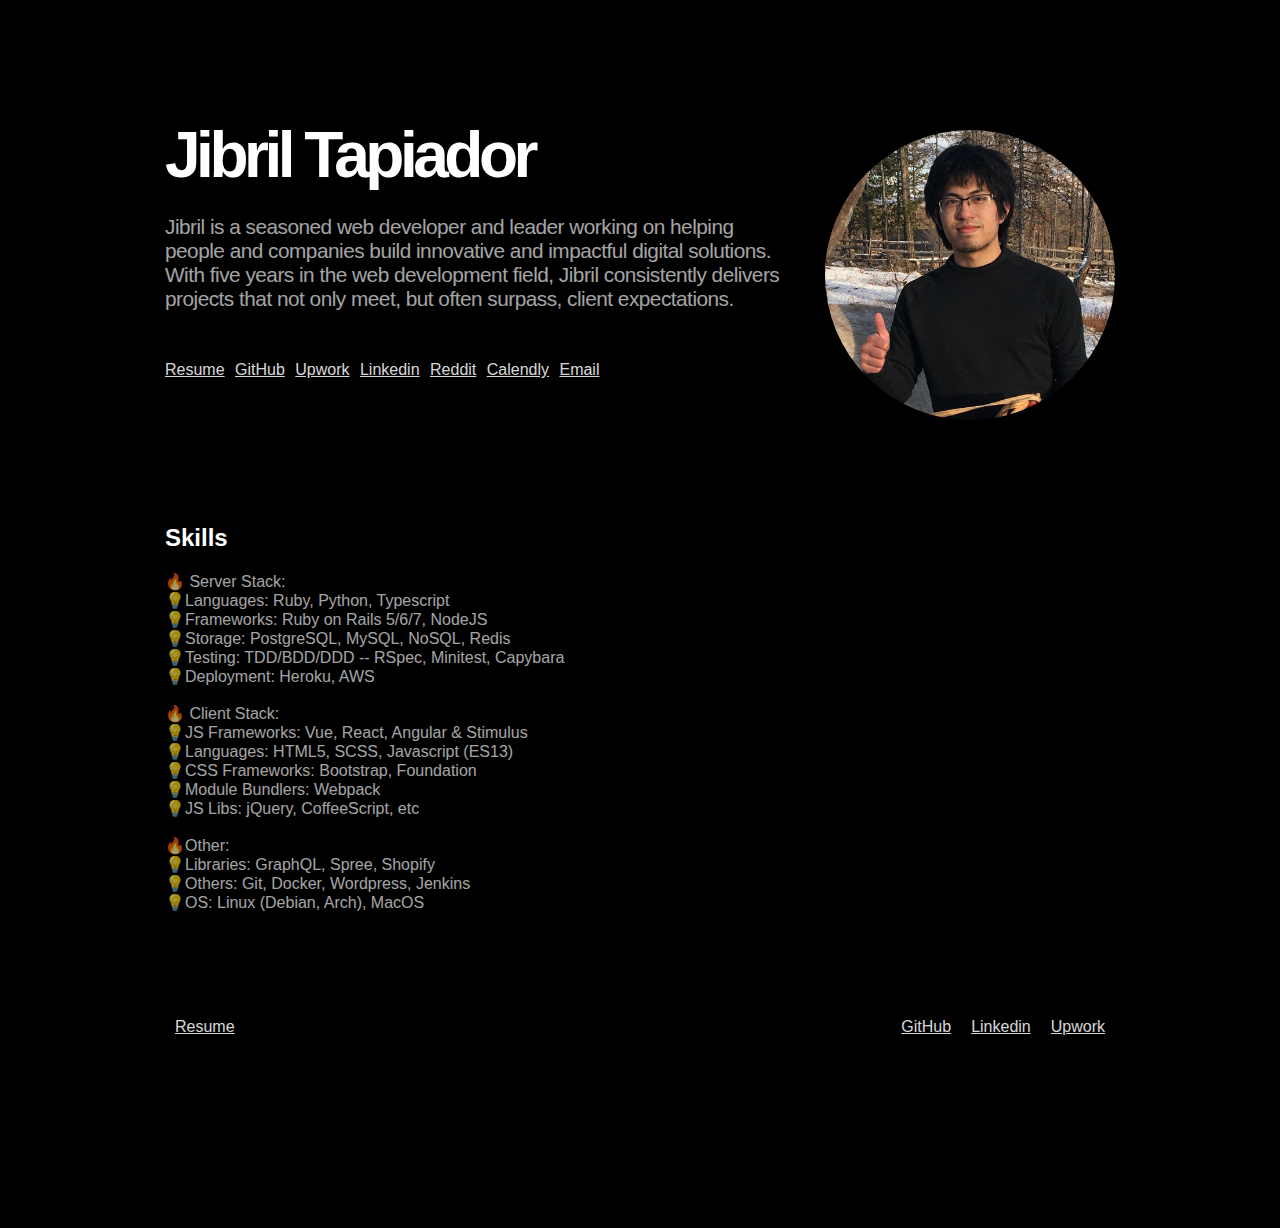
<file: index.html>
<!doctype html>
<html lang="en">
    <head>
        <meta http-equiv="X-UA-Compatible" content="IE=edge,chrome=1">
        <meta name="viewport" content="width=device-width,initial-scale=1">
        <meta charset="utf-8">
        <title>Jibril Tapiador - jibriltapiador.com</title>
        <meta name="description" content="Jibril is a seasoned web developer and leader working on helping people and companies build innovative and impactful digital solutions. With five years in the web development field, Jibril consistently delivers projects that not only meet, but often surpass, client expectations.">
        <meta name="author" content="Jibril Tapiador">
        <meta name="theme-color" content="#000000">
        <meta property="og:title" content="Jibril Tapiador">
        <meta property="og:description" content="Jibril is a seasoned web developer and leader working on helping people and companies build innovative and impactful digital solutions. With five years in the web development field, Jibril consistently delivers projects that not only meet, but often surpass, client expectations.">
        <meta property="og:type" content="article">
        <meta property="og:image" content="assets/images/jibril-tapiador-cover.png">
        <meta property="og:image:width" content="1000">
        <meta property="og:image:height" content="1000">
        <meta name="twitter:title" content="jibriltapiador.com">
        <meta name="twitter:card" content="summary_large_image">
        <meta name="twitter:site" content="@jibriltap">
        <meta name="twitter:description" content="Jibril is a seasoned web developer and leader working on helping people and companies build innovative and impactful digital solutions. With five years in the web development field, Jibril consistently delivers projects that not only meet, but often surpass, client expectations.">
        <meta name="twitter:image" content="assets/images/jibril-tapiador-cover.png">
        <meta name="twitter:creator" content="@jibriltap">
        <link rel="apple-touch-icon" sizes="180x180" href="assets/favicon/apple-touch-icon.png">
        <link rel="icon" type="image/png" sizes="32x32" href="assets/favicon/favicon-32x32.png">
        <link rel="icon" type="image/png" sizes="16x16" href="assets/favicon/favicon-16x16.png">
        <link rel="manifest" href="assets/favicon/site.webmanifest">
        <link rel="mask-icon" href="assets/favicon/safari-pinned-tab.svg" color="#5bbad5">
        <link rel="shortcut icon" href="assets/favicon/favicon.ico">
        <meta name="msapplication-TileColor" content="#da532c">
        <meta name="msapplication-config" content="assets/favicon/browserconfig.xml">
        <link rel="stylesheet" href="assets/theme.css">
    </head>
    <body>
        <nav class="mobile-nav">
            <input type="checkbox" id="overlay-input">
            <label for="overlay-input" class="overlay-button">
                <span></span>
            </label>
            <div class="overlay">
                <nav>
                    <a rel="me" target="__blank" href="assets/jibril-tapiador-resume.pdf" title="Resume">Resume</a>
                    <a rel="me" target="__blank" href="https://github.com/jibriltapiador" title="GitHub">GitHub</a>
                    <a rel="me" target="__blank" href="https://www.upwork.com/freelancers/jibriltapiador" title="Upwork">Upwork</a>
                    <a rel="me" target="__blank" href="https://linkedin.com/in/jibril-tapiador" title="LinkedIn">LinkedIn</a>
                    <a rel="me" target="__blank" href="https://reddit.com/user/jibrilt/" title="Reddit">Reddit</a>
                    <a rel="me" target="__blank" href="https://calendly.com/jibril-tapiador" title="Calendly">Calendly</a>
                    <!--<a rel="me" target="__blank" href="https://medium.com/@jibriltapiador" title="Blog">Blog</a>-->
                </nav>
            </div>
        </nav>
        <main>
            <div class="container">
                <div class="text-container">
                    <div class="author-container">
                        <h1 class="author">Jibril Tapiador</h1>
                        <div class="role">
                            Jibril is a seasoned web developer and leader working on helping people and companies build innovative and impactful digital solutions. With five years in the web development field, Jibril consistently delivers projects that not only meet, but often surpass, client expectations.
                        </div>
                        <div class="mt50 mobile-center">
                            <nav class="intro-social">
                                <span class="flex-1"></span>
                                <a rel="me" class="nav-link" target="__blank" href="assets/jibril-tapiador-resume.pdf" title="Resume">Resume</a>
                                <a rel="me" class="nav-link" target="__blank" href="https://github.com/jibriltapiador" title="GitHub">GitHub</a>
                                <a rel="me" class="nav-link" target="__blank" href="https://www.upwork.com/freelancers/jibriltapiador" title="Upwork">Upwork</a>
                                <a rel="me" class="nav-link" target="__blank" href="https://www.linkedin.com/in/jibril-tapiador" title="Linkedin">Linkedin</a>
                                <a rel="me" class="nav-link" target="__blank" href="https://reddit.com/user/jibrilt/" title="Reddit">Reddit</a>
                                <a rel="me" class="nav-link" target="__blank" href="https://calendly.com/jibril-tapiador" title="Calendly">Calendly</a>
                                <a rel="me" class="nav-link" target="__blank" href="mailto:work@jibriltapiador.de" title="Email">Email</a>
                                <!-- <a rel="me" class="nav-link" target="__blank" href="https://medium.com/@jibriltapiador" title="Talks">Blog</a> -->
                            </nav>
                        </div>
                    </div>
                </div>
                <div class="image-container mt30">
                    <div class="hero-image">
                        <picture>
                            <img src="assets/images/jibril.jpg" width="290" height="290" alt="Jibril Tapiador Profile" class="circled">
                        </picture>
                    </div>
                </div>
            </div>

            <section class="projects">
                <h2 class="mt30">Skills</h2>
                <ul>
                    <li>
                        <p>
                            🔥 Server Stack:<br>
                            💡Languages: Ruby, Python, Typescript<br>
                            💡Frameworks: Ruby on Rails 5/6/7, NodeJS<br>
                            💡Storage: PostgreSQL, MySQL, NoSQL, Redis<br>
                            💡Testing: TDD/BDD/DDD -- RSpec, Minitest, Capybara<br>
                            💡Deployment: Heroku, AWS<br><br>

                            🔥 Client Stack:<br>
                            💡JS Frameworks: Vue, React, Angular & Stimulus<br>
                            💡Languages: HTML5, SCSS, Javascript (ES13)<br>
                            💡CSS Frameworks: Bootstrap, Foundation<br>
                            💡Module Bundlers: Webpack<br>
                            💡JS Libs: jQuery, CoffeeScript, etc<br><br>

                            🔥Other:<br>
                            💡Libraries: GraphQL, Spree, Shopify<br>
                            💡Others: Git, Docker, Wordpress, Jenkins<br>
                            💡OS: Linux (Debian, Arch), MacOS<br>
                        </p>
                    </li>
                </ul>
            </section>
        </main>
        <footer>
            <div>
                <nav>
                    <a class="nav-link" target="__blank" href="assets/jibril-tapiador-resume.pdf">Resume</a>
                    <span class="flex-1"></span>
                    <a rel="me" class="nav-link" target="__blank" href="https://github.com/jibriltapiador" title="GitHub">GitHub</a>
                    <a rel="me" class="nav-link" target="__blank" href="https://www.linkedin.com/in/jibril-tapiador" title="Linkedin">Linkedin</a>
                    <a rel="me" class="nav-link" target="__blank" href="https://www.upwork.com/freelancers/jibriltapiador" title="Upwork">Upwork</a>
                    <!--
                    <a rel="me" class="nav-link" target="__blank" href="https://medium.com/@jibriltapiador" title="Talks">Blog (Medium)</a>
                -->
                </nav>
            </div>
            <p class="credits">
                <!-- <small>Designed &amp; built by Jibril Tapiador</small> -->
            </p>
        </footer>
    </body>
</html>
</file>
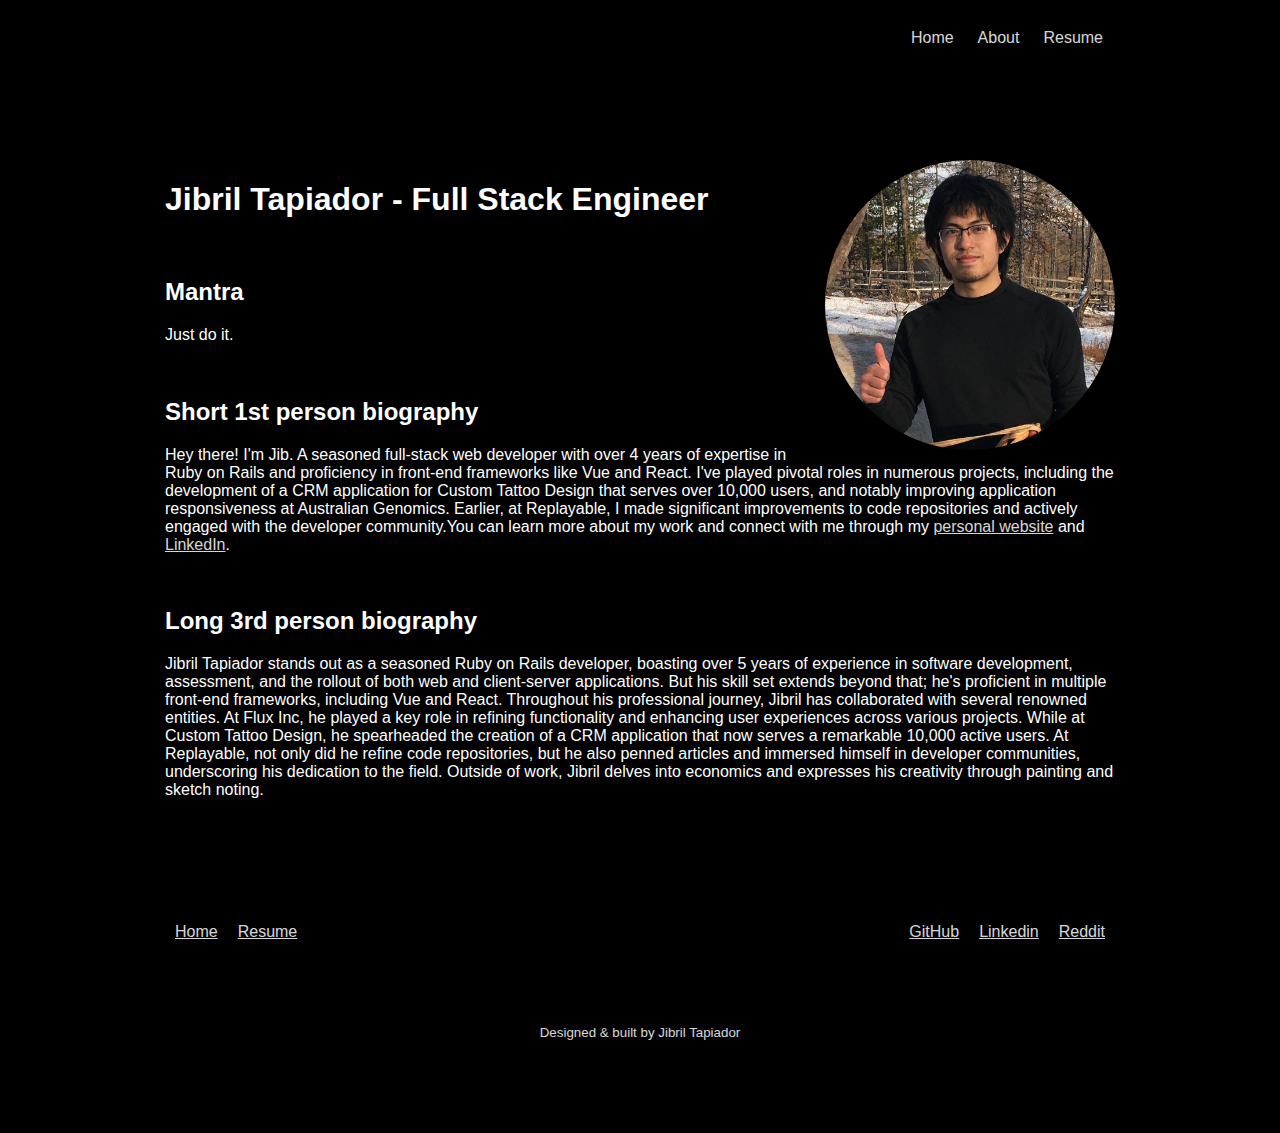
<file: about.html>
<!doctype html>
<html lang="en">
    <head>
        <meta http-equiv="X-UA-Compatible" content="IE=edge,chrome=1">
        <meta name="viewport" content="width=device-width,initial-scale=1">
        <meta charset="utf-8">
        <title>Jibril Tapiador - About</title>
        <meta name="description" content="Jibril is a seasoned web developer and leader working on helping people and companies build innovative and impactful digital solutions. With five years in the web development field, Jibril consistently delivers projects that not only meet, but often surpass, client expectations.">
        <meta name="author" content="Jibril Tapiador">
        <meta name="generator" content="Eleventy">
        <meta name="theme-color" content="#000000">
        <meta property="og:title" content="Jibril Tapiador">
        <meta property="og:description" content="Jibril is a seasoned web developer and leader working on helping people and companies build innovative and impactful digital solutions. With five years in the web development field, Jibril consistently delivers projects that not only meet, but often surpass, client expectations.">
        <meta property="og:type" content="article">
        <meta property="og:image" content="assets/images/jibril-tapiador-cover.png">
        <meta property="og:image:width" content="1000">
        <meta property="og:image:height" content="1000">
        <meta name="twitter:title" content="About">
        <meta name="twitter:card" content="summary_large_image">
        <meta name="twitter:site" content="@jibriltap">
        <meta name="twitter:description" content="Jibril is a seasoned web developer and leader working on helping people and companies build innovative and impactful digital solutions. With five years in the web development field, Jibril consistently delivers projects that not only meet, but often surpass, client expectations.">
        <meta name="twitter:image" content="assets/images/jibril-tapiador-cover.png">
        <meta name="twitter:creator" content="@jibriltap">
        <link rel="apple-touch-icon" sizes="180x180" href="assets/favicon/apple-touch-icon.png">
        <link rel="icon" type="image/png" sizes="32x32" href="assets/favicon/favicon-32x32.png">
        <link rel="icon" type="image/png" sizes="16x16" href="assets/favicon/favicon-16x16.png">
        <link rel="manifest" href="assets/favicon/site.webmanifest">
        <link rel="stylesheet" href="assets/theme.css">
    </head>
    <body>
        <nav class="main-nav">
            <a class="nav-home" href="/"> </a>
            <span class="flex-1"></span>
            <a class="nav-link" href="/">Home</a>
            <a class="nav-link" href="about.html">About</a>
            <a class="nav-link" target="__blank" href="assets/jibril-tapiador-resume-cv.pdf">Resume</a>
        </nav>
        <nav class="mobile-nav">
            <input type="checkbox" id="overlay-input">
            <label for="overlay-input" class="overlay-button">
                <span></span>
            </label>
            <div class="overlay">
                <nav>
                    <a class="nav-link" href="/">Home</a>
                    <a class="nav-link" href="/about">About</a>
                    <a rel="me" target="__blank" href="https://github.com/jibrilt" title="GitHub">GitHub</a>
                    <a rel="me" target="__blank" href="https://linkedin.com/in/jibril-tapiador/" title="LinkedIn">LinkedIn</a>
                    <a rel="me" target="__blank" href="https://reddit.com/user/jibrilt/" title="Reddit">Reddit</a>
                </nav>
            </div>
        </nav>
        <main>
            <div class="image-container" style="float: right">
                <div class="hero-image">
                    <picture>
                        <img src="assets/images/jibril.jpg" width="290" height="290" alt="Jibril Tapiador Profile" class="circled">
                    </picture>
                </div>
            </div>
            <h1>Jibril Tapiador - Full Stack Engineer</h1>
            <br>
            <h2>Mantra</h2>
            <p>Just do it.</p>
            <br>
            <h2>Short 1st person biography</h2>
            <p>
                Hey there! I'm Jib. A seasoned full-stack web developer with over 4 years of expertise in Ruby on Rails and proficiency in front-end frameworks like Vue and React. I've played pivotal roles in numerous projects, including the development of a CRM application for Custom Tattoo Design that serves over 10,000 users, and notably improving application responsiveness at Australian Genomics. Earlier, at Replayable, I made significant improvements to code repositories and actively engaged with the developer community.You can learn more about my work and connect with me through my <a href="https://www.jibriltapiador.com" target="_blank">personal website</a> and <a href="https://www.linkedin.com/in/jibril-tapiador/" target="_blank">LinkedIn</a>.
            </p>
            <br>
            <h2>Long 3rd person biography</h2>
            <p>
                Jibril Tapiador stands out as a seasoned Ruby on Rails developer, boasting over 5 years of experience in software development, assessment, and the rollout of both web and client-server applications. But his skill set extends beyond that; he's proficient in multiple front-end frameworks, including Vue and React. Throughout his professional journey, Jibril has collaborated with several renowned entities. At Flux Inc, he played a key role in refining functionality and enhancing user experiences across various projects. While at Custom Tattoo Design, he spearheaded the creation of a CRM application that now serves a remarkable 10,000 active users. At Replayable, not only did he refine code repositories, but he also penned articles and immersed himself in developer communities, underscoring his dedication to the field. Outside of work, Jibril delves into economics and expresses his creativity through painting and sketch noting.
            </p>
            <br>
        </main>
        <footer>
            <div>
                <nav>
                    <a class="nav-link" href="/">Home</a>
                    <a class="nav-link" target="__blank" href="assets/jibril-tapiador-resume-cv.pdf">Resume</a>
                    <span class="flex-1"></span>
                    <a rel="me" class="nav-link" target="__blank" href="https://github.com/jibrilt" title="GitHub">GitHub</a>
                    <a rel="me" class="nav-link" target="__blank" href="https://www.linkedin.com/in/jibril-tapiador/" title="Linkedin">Linkedin</a>
                    <a rel="me" class="nav-link" target="__blank" href="https://reddit.com/user/jibrilt/" title="Reddit">Reddit</a>
                    <!--<a rel="me" class="nav-link" target="__blank" href="https://medium.com/@jibriltapiador" title="Talks">Blog (Medium)</a>-->
                </nav>
            </div>
            <p class="credits">
                <small>Designed &amp; built by Jibril Tapiador</small>
            </p>
        </footer>
    </body>
</html>
</file>
<file: assets/theme.css>
@font-face {
    font-family: Lato;
    font-style: normal;
    font-weight: 400;
    font-display: block;
    src: local("Lato Regular"),local("Lato-Regular"),url(//themes.googleusercontent.com/static/fonts/lato/v7/qIIYRU-oROkIk8vfvxw6QvesZW2xOQ-xsNqO47m55DA.woff) format("woff");
}

:root {
    font-family: Lato,sans-serif;
}

::selection {
    color: black;
    background-color: white;
}

body,html {
    height: 100%;
    margin: 0;
    padding: 0;
    background-color: black;
    color: white;
}

body {
    max-width: 950px;
    margin: auto;
}

ul {
    list-style: none;
    padding: 0;
    margin: 0;
}

.nav-home {
    position: absolute;
    top: 20px;
    text-decoration: none;
}

nav.main-nav {
    z-index: 100;
    height: 60px;
    display: flex;
    align-content: center;
    justify-content: center;
    align-items: center;
    flex-wrap: wrap;
}

nav.main-nav a {
    text-decoration: none;
    top: 8px;
    padding: 8px 12px;
    color: white;
    line-height: 1.35;
    border-radius: 3px;
    position: relative;
}

.flex-1 {
    flex: 1;
}

a {
    color: white;
    transition: opacity .2s ease-in-out;
    opacity: .84;
}

a:hover {
    opacity: 1;
}

section h2 a {
    padding-right: 6px;
    opacity: .5;
}

.container {
    display: grid;
    grid-template-columns: 2fr 1fr;
    gap: 0 0;
}

.text-container {
    padding-top: 30px;
    padding-bottom: 20px;
}

.author-container .role,.text-subtitle {
    opacity: .64;
    font-size: 1.3rem;
    color: white;
    letter-spacing: -.51px;
    margin-top: 4px;
}

.author-container .author {
    font-size: 4rem;
    color: white;
    letter-spacing: -4.48px;
    margin: 0;
    line-height: .8;
    padding-bottom: 30px;
}

.image-container .image-text {
    opacity: .86;
    font-size: .9rem;
    color: #fff;
    margin-top: -80px;
    padding: 20px;
    line-height: 1.7;
}

.hero-image {
    max-width: 100%;
    margin: auto;
    transition: filter .5s ease-in-out;
    padding-left: 30px;
}

.hero-image img {
    width: 290px;
    aspect-ratio: 1/1;
}

.hero-image:hover {
    filter: none;
}

main {
    padding-top: 100px;
    margin: auto;
}

section.projects {
    padding-top: 70px;
}

section.projects li {
    opacity: .64;
    transition: opacity .2s ease-in-out;
}

section.projects li:hover {
    opacity: 1;
}

section.projects p {
    color: white;
    margin-top: 4px;
}

footer {
    text-align: center;
    padding: 80px 0 20px 0;
}

footer nav {
    display: flex;
    flex-wrap: wrap;
    align-content: center;
    justify-content: center;
    align-items: center;
}

footer .nav-link {
    padding: 10px;
}

.credits {
    display: flex;
    flex-direction: column;
    opacity: .84;
    transition: opacity .2s ease-in-out;
    height: 130px;
    align-items: center;
    justify-content: center;
}

.credits:hover {
    opacity: 1;
}

.mobile-nav {
    display: none;
    margin: auto;
}

.mobile-nav img {
    margin: 20px;
}

.overlay-button {
    position: absolute;
    right: 1rem;
    top: 1rem;
    padding: 20px;
    z-index: 5;
    cursor: pointer;
    user-select: none;
    text-align: justify;
}

.overlay-button span,.overlay-button span:after,.overlay-button span:before {
    height: 1px;
    width: 30px;
    background-color: white;
    position: relative;
    display: block;
    transition: all .2s ease-in-out;
}

.overlay-button span:before {
    top: -10px;
    visibility: visible;
}

.overlay-button span:after {
    top: 10px;
}

.overlay-button span:after,.overlay-button span:before {
    content: "";
}

input[type=checkbox] {
    display: none;
}

input[type=checkbox]:checked~.overlay {
    visibility: visible;
}

input[type=checkbox]:checked~.overlay-button span {
    transform: rotate(-90deg) translateX(-10px);
    width: 50%;
    opacity: 1;
}

.overlay {
    height: 100vh;
    width: 100vw;
    background: black;
    z-index: 2;
    visibility: hidden;
    position: fixed;
    overflow: hidden;
    top: 0;
}

.overlay.active {
    visibility: visible;
}

.overlay nav {
    display: flex;
    justify-content: center;
    align-items: center;
    flex-direction: column;
    text-align: center;
    height: 100vh;
    padding-left: 0;
}

.overlay nav a {
    padding: 1em;
    color: white;
    text-decoration: none;
    font-size: 1.5em;
}

@media only screen and (max-width: 900px) {
    body {
        max-width:100vw;
    }

    nav.main-nav {
        display: none;
    }

    .mobile-nav {
        display: block;
    }

    footer nav {
        flex-direction: column;
        font-size: 1.2em;
    }

    p {
        line-height: 1.5rem;
    }

    ul {
        padding: 0;
    }

    .container {
        display: block;
    }

    .image-container {
        text-align: center;
        margin-top: 30px;
    }

    section.projects {
        padding-top: 30px;
    }

    .mobile-center {
        text-align: center;
    }

    .hero-image {
        padding-left: 0px;
    }
}

@media only screen and (max-width: 960px) {
    footer,main {
        max-width:100vw;
        padding: 40px;
    }
}

:root {
    --background-color: #fff;
    --text-color: #1d1d1d;
}

@media (prefers-color-scheme: dark) {
    :root {
        --background-color:#000000;
        --text-color: #f8f9fa;
    }
}

.circled {
    border-radius: 100%;
}

.mt50 {
    margin-top: 50px;
}

.mt30 {
    margin-top: 30px;
}

.intro-social a {
    margin-right: 6px;
}
</file>
